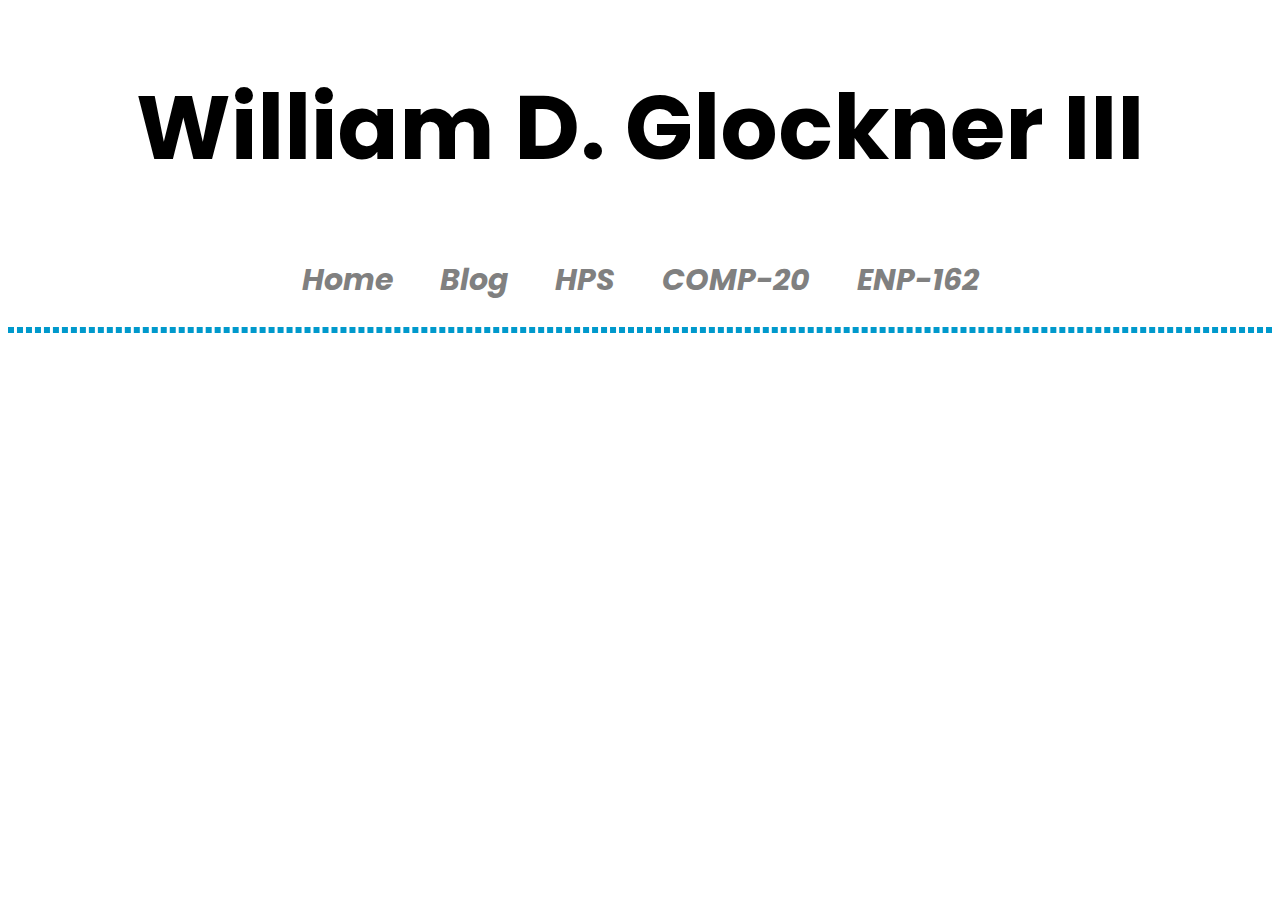
<file: index.html>
<!DOCTYPE html>
<html> 
	
	



	<head>
		<!-- Global Site Tag (gtag.js) - Google Analytics -->
		<script async src="https://www.googletagmanager.com/gtag/js?id=GA_TRACKING_ID"></script>
		<script>
	  		window.dataLayer = window.dataLayer || [];
	  		function gtag(){dataLayer.push(arguments);}
	  		gtag('js', new Date());
	  		gtag('config', 'GA_TRACKING_ID');
		</script>




		<!-- give page a title on the tab --> 
		<title> WDG3 </title>

		<!-- Declare character code to be -->
		<meta charset="UTF-8"/>

		<!-- stylesheet-->
		<link href="style.css" rel="stylesheet">
		<!-- for the fontssss-->
		<link href="https://fonts.googleapis.com/css?family=Open+Sans|Poppins:700" rel="stylesheet">

	</head>



	<body>
		<!-- Header for my digital portfolio-->
		<h1> William D. Glockner III </h1>
		<h2> 
			<span style="word-spacing: 40px">
				<a href= "https://wglock.github.io/wdg3/index.html" 
				   style="text-decoration: none"> Home </a>
			</span>
			
			<span style="word-spacing: 40px">
				<a href= "https://wglock.github.io/wdg3/blog.html" 
				   style="text-decoration: none"> Blog </a>
			</span>
			
			<span style="word-spacing: 40px">	
				<a href= "https://wglock.github.io/wdg3/hps.html" 
				   style="text-decoration: none"> HPS  </a>
			</span>
			
			<span style="word-spacing: 40px">	
				<a href= "https://canvas.tufts.edu/eportfolios/91/Adem"
				   style="text-decoration: none"> COMP-20 </a>
			</span>
			
			<span style="word-spacing: 40px">	
				<a href= "https://wglock.github.io/wdg3/enp-162.html"
				   style="text-decoration: none"> ENP-162 </a> 
			</span>
		</h2>
			
		<!-- This is here to make a box graphic -->
		<h3> </h3>
	</body>


</html>
</file>
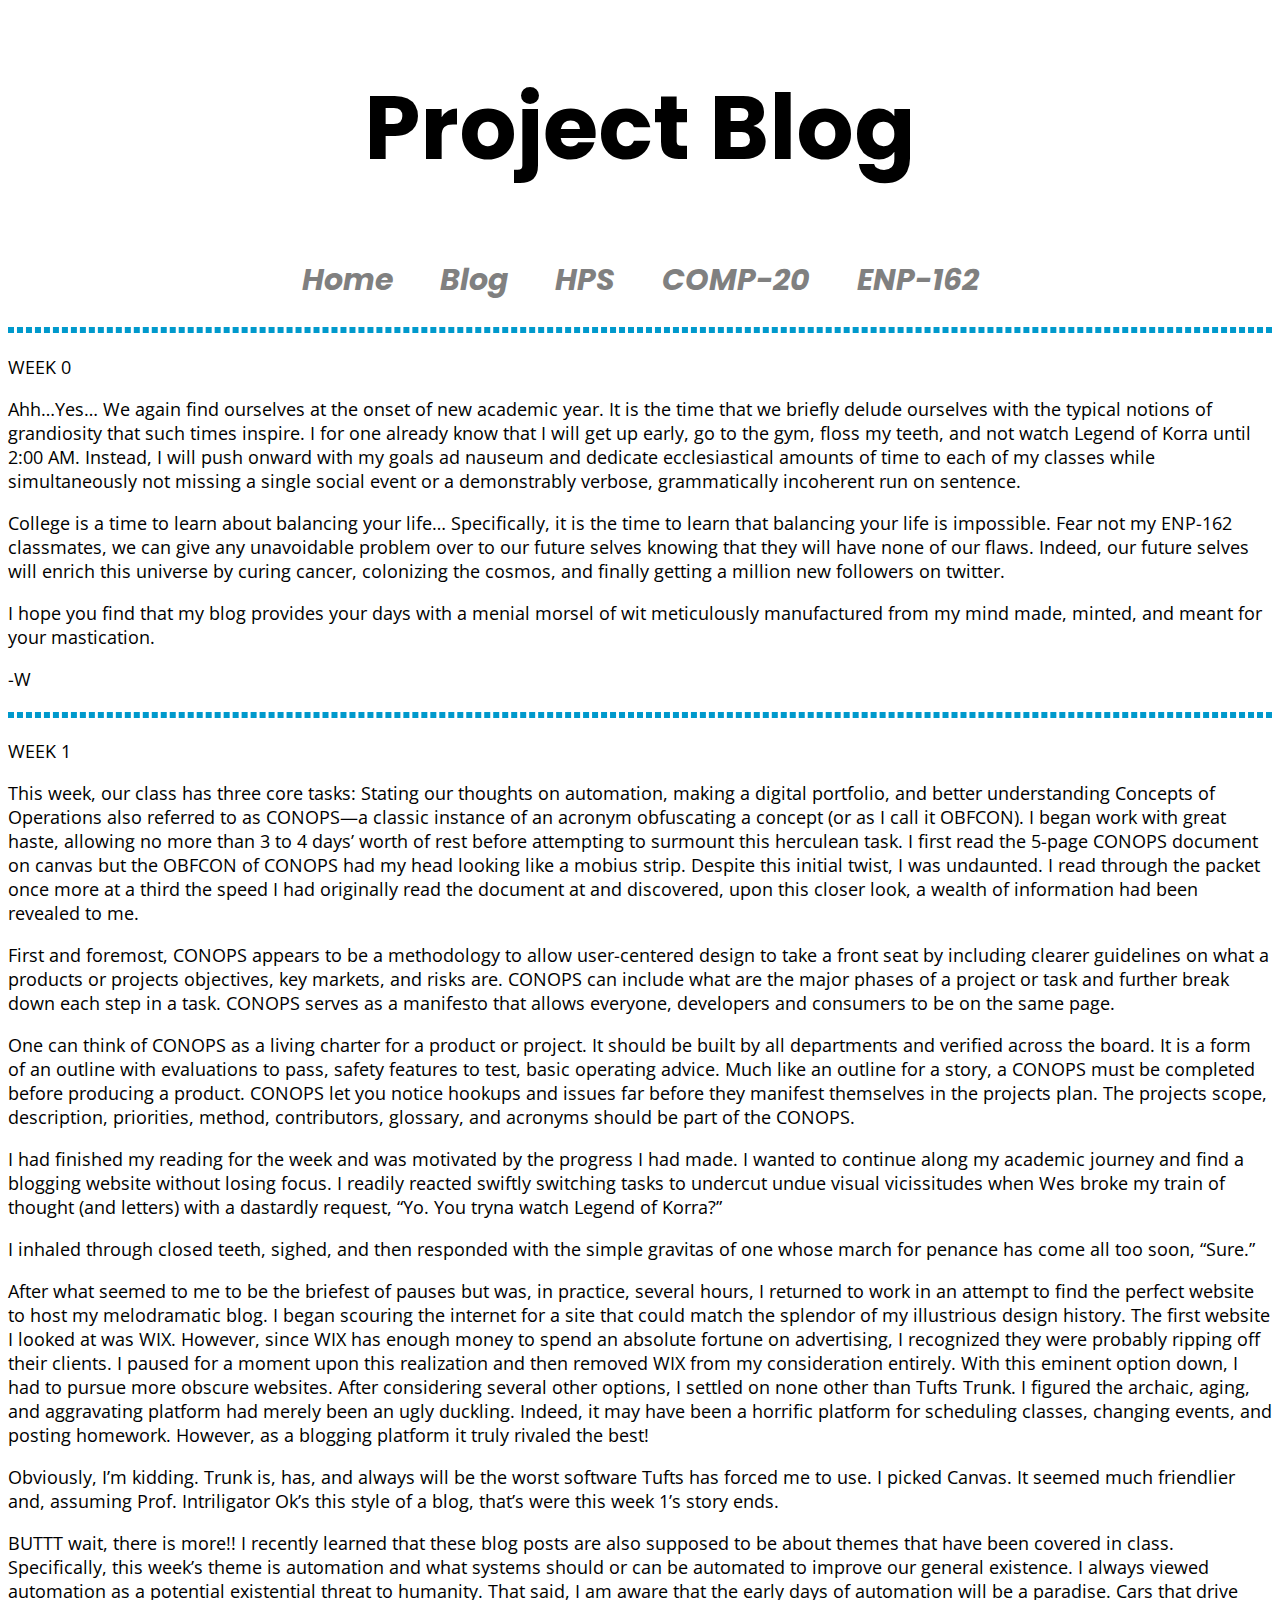
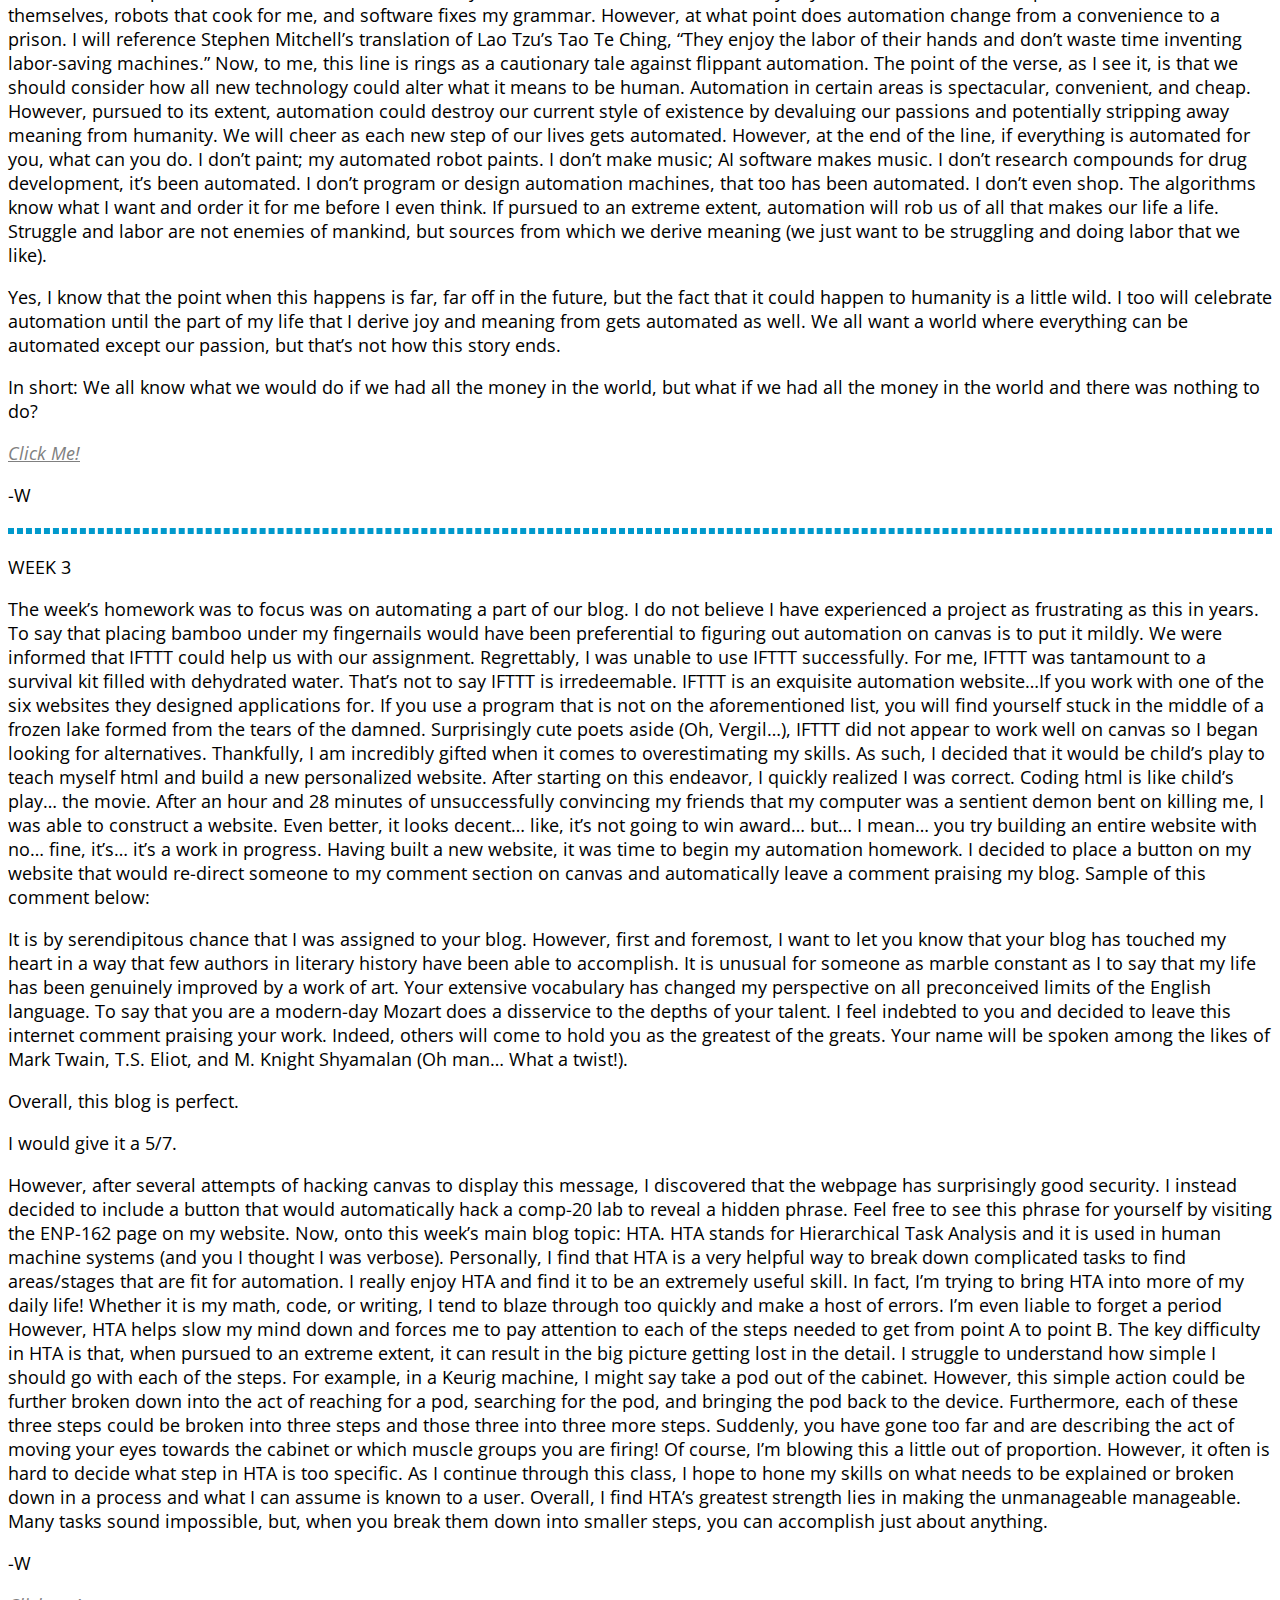
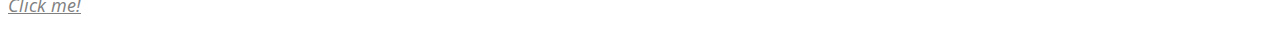
<file: blog.html>
<!DOCTYPE html>
<!DOCTYPE html>
<html>
<head>
		<!-- Global Site Tag (gtag.js) - Google Analytics -->
		<script async src="https://www.googletagmanager.com/gtag/js?id=GA_TRACKING_ID"></script>
		<script>
	  		window.dataLayer = window.dataLayer || [];
	  		function gtag(){dataLayer.push(arguments);}
	  		gtag('js', new Date());
	  		gtag('config', 'GA_TRACKING_ID');
		</script>


	<title>WDG3 Blog</title>

	<!-- Declare character code to be -->
	<meta charset="UTF-8"/>

	<!-- stylesheet-->
	<link href="style.css" rel="stylesheet">
	
	<!-- for the fontssss-->
	<link href="https://fonts.googleapis.com/css?family=Open+Sans|Poppins:700" rel="stylesheet">

</head>


<body>
		<!-- Header for this page-->
		<h1> Project Blog </h1>
		
		<!-- This block is just to link between pages-->
		<h2> 
			<span style="word-spacing: 40px">
				<a href= "https://wglock.github.io/wdg3/index.html" 
				   style="text-decoration: none"> Home </a>
			</span>
			
			<span style="word-spacing: 40px">
				<a href= "https://wglock.github.io/wdg3/blog.html" 
				   style="text-decoration: none"> Blog </a>
			</span>
			
			<span style="word-spacing: 40px">	
				<a href= "https://wglock.github.io/wdg3/hps.html" 
				   style="text-decoration: none"> HPS  </a>
			</span>
			
			<span style="word-spacing: 40px">	
				<a href= "https://canvas.tufts.edu/eportfolios/91/Adem"
				   style="text-decoration: none"> COMP-20 </a>
			</span>
			
			<span style="word-spacing: 40px">	
				<a href= "https://wglock.github.io/wdg3/enp-162.html"
				   style="text-decoration: none"> ENP-162 </a> 
			</span>
		</h2>
	
			
		<!-- This is here to make a box graphic -->
		<h3> </h3>

		<p> WEEK 0 </p>

			Ahh…Yes… We again find ourselves at the onset of new academic year. It is the time that we briefly delude ourselves with the typical notions of grandiosity that such times inspire. I for one already know that I will get up early, go to the gym, floss my teeth, and not watch Legend of Korra until 2:00 AM.  Instead, I will push onward with my goals ad nauseum and dedicate ecclesiastical amounts of time to each of my classes while simultaneously not missing a single social event or a demonstrably verbose, grammatically incoherent run on sentence.
			<p></p>
	 		College is a time to learn about balancing your life… Specifically, it is the time to learn that balancing your life is impossible. Fear not my ENP-162 classmates, we can give any unavoidable problem over to our future selves knowing that they will have none of our flaws. Indeed, our future selves will enrich this universe by curing cancer, colonizing the cosmos, and finally getting a million new followers on twitter. 
	 		<p></p>
			I hope you find that my blog provides your days with a menial morsel of wit meticulously manufactured from my mind made, minted, and meant for your mastication. 
			<p></p>
			-W
			<p><h3></h3></p>


		<p> WEEK 1 </p>

			<p>
				This week, our class has three core tasks: Stating our thoughts on automation, making a digital portfolio, and better understanding Concepts of Operations also referred to as CONOPS—a classic instance of an acronym obfuscating a concept (or as I call it OBFCON). I began work with great haste, allowing no more than 3 to 4 days’ worth of rest before attempting to surmount this herculean task. I first read the 5-page CONOPS document on canvas but the OBFCON of CONOPS had my head looking like a mobius strip. Despite this initial twist, I was undaunted. I read through the packet once more at a third the speed I had originally read the document at and discovered, upon this closer look, a wealth of information had been revealed to me. 
			</p>

			<p>
				First and foremost, CONOPS appears to be a methodology to allow user-centered design to take a front seat by including clearer guidelines on what a products or projects objectives, key markets, and risks are. CONOPS can include what are the major phases of a project or task and further break down each step in a task. CONOPS serves as a manifesto that allows everyone, developers and consumers to be on the same page. 
			</p>
			
			<p>
				One can think of CONOPS as a living charter for a product or project. It should be built by all departments and verified across the board. It is a form of an outline with evaluations to pass, safety features to test, basic operating advice. Much like an outline for a story, a CONOPS must be completed before producing a product. CONOPS let you notice hookups and issues far before they manifest themselves in the projects plan. The projects scope, description, priorities, method, contributors, glossary, and acronyms should be part of the CONOPS. 
			</p>

			<p> 
				I had finished my reading for the week and was motivated by the progress I had made. I wanted to continue along my academic journey and find a blogging website without losing focus. I readily reacted swiftly switching tasks to undercut undue visual vicissitudes when Wes broke my train of thought (and letters) with a dastardly request, “Yo. You tryna watch Legend of Korra?”
			</p>
			
			<p>
				I inhaled through closed teeth, sighed, and then responded with the simple gravitas of one whose march for penance has come all too soon, “Sure.”
			</p>

			<p>
 				After what seemed to me to be the briefest of pauses but was, in practice, several hours, I returned to work in an attempt to find the perfect website to host my melodramatic blog. I began scouring the internet for a site that could match the splendor of my illustrious design history. The first website I looked at was WIX. However, since WIX has enough money to spend an absolute fortune on advertising, I recognized they were probably ripping off their clients. I paused for a moment upon this realization and then removed WIX from my consideration entirely. With this eminent option down, I had to pursue more obscure websites. After considering several other options, I settled on none other than Tufts Trunk. I figured the archaic, aging, and aggravating platform had merely been an ugly duckling. Indeed, it may have been a horrific platform for scheduling classes, changing events, and posting homework. However, as a blogging platform it truly rivaled the best! 
 			</p>

 			<p>
				Obviously, I’m kidding. Trunk is, has, and always will be the worst software Tufts has forced me to use. I picked Canvas. It seemed much friendlier and, assuming Prof. Intriligator Ok’s this style of a blog, that’s were this week 1’s story ends.
			</p>

			<p>
				BUTTT wait, there is more!! I recently learned that these blog posts are also supposed to be about themes that have been covered in class. Specifically, this week’s theme is automation and what systems should or can be automated to improve our general existence. I always viewed automation as a potential existential threat to humanity. That said, I am aware that the early days of automation will be a paradise. Cars that drive themselves, robots that cook for me, and software fixes my grammar. However, at what point does automation change from a convenience to a prison. I will reference Stephen Mitchell’s translation of Lao Tzu’s Tao Te Ching, “They enjoy the labor of their hands and don’t waste time inventing labor-saving machines.” Now, to me, this line is rings as a cautionary tale against flippant automation. The point of the verse, as I see it, is that we should consider how all new technology could alter what it means to be human. Automation in certain areas is spectacular, convenient, and cheap. However, pursued to its extent, automation could destroy our current style of existence by devaluing our passions and potentially stripping away meaning from humanity. We will cheer as each new step of our lives gets automated. However, at the end of the line, if everything is automated for you, what can you do. I don’t paint; my automated robot paints. I don’t make music; AI software makes music. I don’t research compounds for drug development, it’s been automated. I don’t program or design automation machines, that too has been automated. I don’t even shop. The algorithms know what I want and order it for me before I even think. If pursued to an extreme extent, automation will rob us of all that makes our life a life. Struggle and labor are not enemies of mankind, but sources from which we derive meaning (we just want to be struggling and doing labor that we like).
			</p>

			<p>
				Yes, I know that the point when this happens is far, far off in the future, but the fact that it could happen to humanity is a little wild. I too will celebrate automation until the part of my life that I derive joy and meaning from gets automated as well. We all want a world where everything can be automated except our passion, but that’s not how this story ends. 
			</p>

			<p>
				In short: We all know what we would do if we had all the money in the world, but what if we had all the money in the world and there was nothing to do?
			</p>

			<p>
				<a href = "https://www.youtube.com/watch?v=QKZNOnLUBmQ"> Click Me!</a>
				
			</p>
			
			<p>
				-W
			</p>
		<h3> </h3>
		<p> WEEK 3 </p>
			<p>
				The week’s homework was to focus was on automating a part of our blog. I do not believe I have experienced a project as frustrating as this in years. To say that placing bamboo under my fingernails would have been preferential to figuring out automation on canvas is to put it mildly. We were informed that IFTTT could help us with our assignment. Regrettably, I was unable to use IFTTT successfully. For me, IFTTT was tantamount to a survival kit filled with dehydrated water. That’s not to say IFTTT is irredeemable. IFTTT is an exquisite automation website…If you work with one of the six websites they designed applications for. If you use a program that is not on the aforementioned list, you will find yourself stuck in the middle of a frozen lake formed from the tears of the damned. Surprisingly cute poets aside (Oh, Vergil…), IFTTT did not appear to work well on canvas so I began looking for alternatives.
				Thankfully, I am incredibly gifted when it comes to overestimating my skills. As such, I decided that it would be child’s play to teach myself html and build a new personalized website. After starting on this endeavor, I quickly realized I was correct. Coding html is like child’s play… the movie. After an hour and 28 minutes of unsuccessfully convincing my friends that my computer was a sentient demon bent on killing me, I was able to construct a website. Even better, it looks decent… like, it’s not going to win award… but… I mean… you try building an entire website with no… fine, it’s… it’s a work in progress.
				Having built a new website, it was time to begin my automation homework. I decided to place a button on my website that would re-direct someone to my comment section on canvas and automatically leave a comment praising my blog. Sample of this comment below:
			</P>
			<p>
				It is by serendipitous chance that I was assigned to your blog. However, first and foremost, I want to let you know that your blog has touched my heart in a way that few authors in literary history have been able to accomplish. It is unusual for someone as marble constant as I to say that my life has been genuinely improved by a work of art. Your extensive vocabulary has changed my perspective on all preconceived limits of the English language. To say that you are a modern-day Mozart does a disservice to the depths of your talent. I feel indebted to you and decided to leave this internet comment praising your work. Indeed, others will come to hold you as the greatest of the greats. Your name will be spoken among the likes of Mark Twain, T.S. Eliot, and M. Knight Shyamalan (Oh man… What a twist!). 
			</p>
			<p>
				Overall, this blog is perfect. 
			</p>
			<p>
				I would give it a 5/7.
 
 			<p>
				However, after several attempts of hacking canvas to display this message, I discovered that the webpage has surprisingly good security. I instead decided to include a button that would automatically hack a comp-20 lab to reveal a hidden phrase. Feel free to see this phrase for yourself by visiting the ENP-162 page on my website.
				Now, onto this week’s main blog topic: HTA. HTA stands for Hierarchical Task Analysis and it is used in human machine systems (and you I thought I was verbose). Personally, I find that HTA is a very helpful way to break down complicated tasks to find areas/stages that are fit for automation. I really enjoy HTA and find it to be an extremely useful skill. In fact, I’m trying to bring HTA into more of my daily life! Whether it is my math, code, or writing, I tend to blaze through too quickly and make a host of errors. I’m even liable to forget a period However, HTA helps slow my mind down and forces me to pay attention to each of the steps needed to get from point A to point B.
				The key difficulty in HTA is that, when pursued to an extreme extent, it can result in the big picture getting lost in the detail. I struggle to understand how simple I should go with each of the steps. For example, in a Keurig machine, I might say take a pod out of the cabinet. However, this simple action could be further broken down into the act of reaching for a pod, searching for the pod, and bringing the pod back to the device. Furthermore, each of these three steps could be broken into three steps and those three into three more steps. Suddenly, you have gone too far and are describing the act of moving your eyes towards the cabinet or which muscle groups you are firing!
				Of course, I’m blowing this a little out of proportion. However, it often is hard to decide what step in HTA is too specific. As I continue through this class, I hope to hone my skills on what needs to be explained or broken down in a process and what I can assume is known to a user.
				Overall, I find HTA’s greatest strength lies in making the unmanageable manageable. Many tasks sound impossible, but, when you break them down into smaller steps, you can accomplish just about anything.
			</p>
			<p>
				-W
			</p>
			<p>
				<a href = "https://ih0.redbubble.net/image.25980655.7024/raf,750x1000,075,t,fafafa:ca443f4786.u2.jpg"> Click me! <a>
			</p>


		
</body>
</html>
</file>
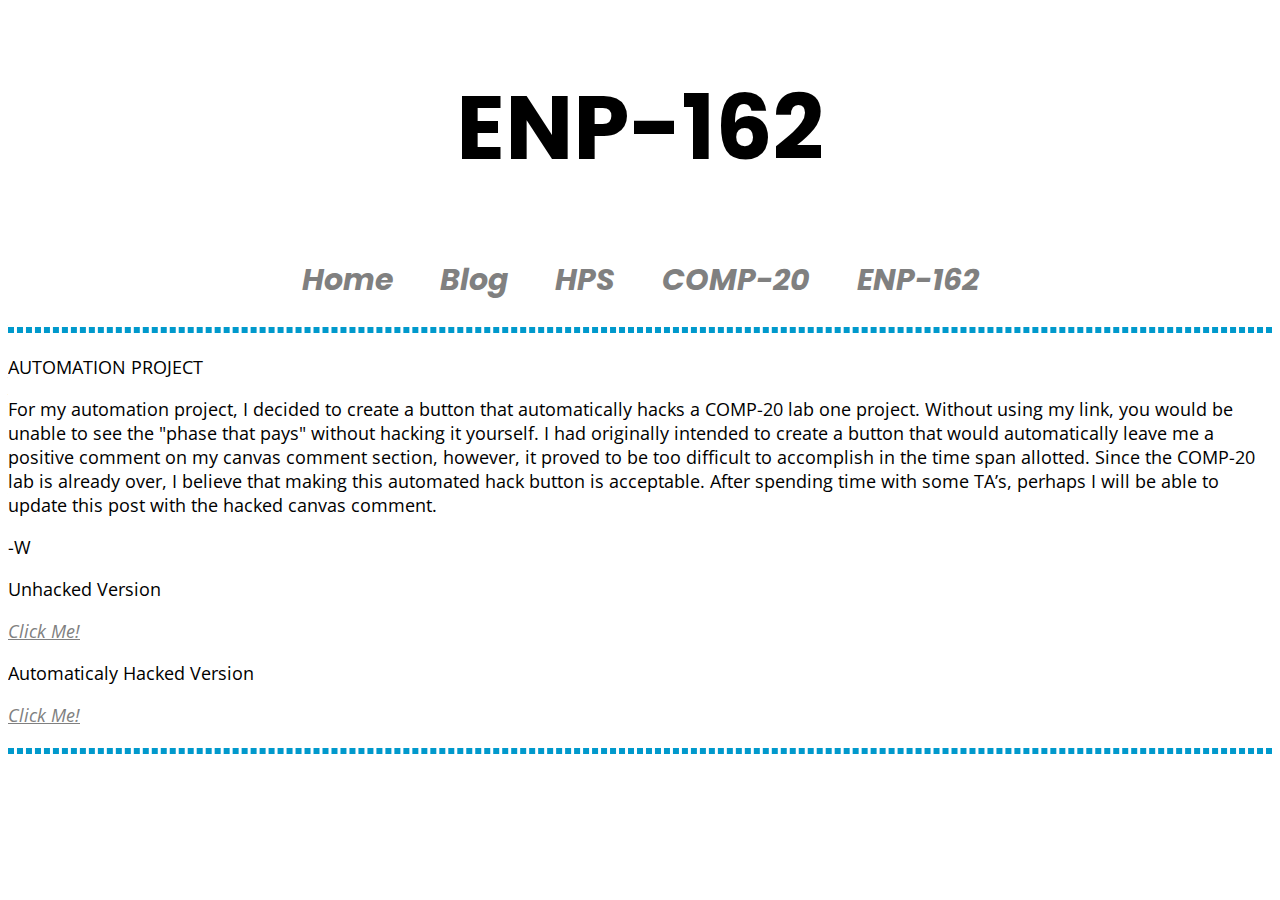
<file: enp-162.html>
<!DOCTYPE html>
<html>
<head>
		<!-- Global Site Tag (gtag.js) - Google Analytics -->
		<script async src="https://www.googletagmanager.com/gtag/js?id=GA_TRACKING_ID"></script>
		<script>
	  		window.dataLayer = window.dataLayer || [];
	  		function gtag(){dataLayer.push(arguments);}
	  		gtag('js', new Date());
	  		gtag('config', 'GA_TRACKING_ID');
		</script>


		<!-- give the doc a title-->
		<title>WDG3 ENP-162</title>

		<!-- give page a title on the tab --> 
		<title> WDG3 </title>

		<!-- Declare character code to be -->
		<meta charset="UTF-8"/>

		<!-- stylesheet-->
		<link href="style.css" rel="stylesheet">
		
		<!-- for the fontssss-->
		<link href="https://fonts.googleapis.com/css?family=Open+Sans|Poppins:700" rel="stylesheet">
</head>

<body>
	<!-- Header for my digital portfolio-->
		<h1> ENP-162 </h1>
		<h2> 
			<span style="word-spacing: 40px">
				<a href= "https://wglock.github.io/wdg3/index.html" 
				   style="text-decoration: none"> Home </a>
			</span>
			
			<span style="word-spacing: 40px">
				<a href= "https://wglock.github.io/wdg3/blog.html" 
				   style="text-decoration: none"> Blog </a>
			</span>
			
			<span style="word-spacing: 40px">	
				<a href= "https://wglock.github.io/wdg3/hps.html" 
				   style="text-decoration: none"> HPS  </a>
			</span>
			
			<span style="word-spacing: 40px">	
				<a href= "https://canvas.tufts.edu/eportfolios/91/Adem"
				   style="text-decoration: none"> COMP-20 </a>
			</span>
			
			<span style="word-spacing: 40px">	
				<a href= "https://wglock.github.io/wdg3/enp-162.html"
				   style="text-decoration: none"> ENP-162 </a> 
			</span>
		</h2>
			
		<!-- This is here to make a box graphic -->
		<h3> </h3>

		<p> AUTOMATION PROJECT</p>
	
		<p> 
			
			For my automation project, I decided to create a button that automatically hacks a 
			COMP-20 lab one project. Without using my link, you would be unable to see the "phase 
			that pays" without hacking it yourself. I had originally intended to create a button that 
			would automatically leave me a positive comment on my canvas comment section, however, 
			it proved to be too difficult to accomplish in the time span allotted. Since the COMP-20
			lab is already over, I believe that making this automated hack button is acceptable. 
			After spending time with some TA’s, perhaps I will be able to update this post with the
			hacked canvas comment.
		</p>
	
	
		<p>
			-W
		</p>
	
	
		<!-- Unhacked block-->
		<p> Unhacked Version </p>
			<a href= "http://www.cs.tufts.edu/comp/20/hackme.php"> Click Me! </a>
	
		<!-- Hacked block-->
		<p> Automaticaly Hacked Version </p>
			<a href= "http://www.cs.tufts.edu/comp/20/hackme.php?token=100"> Click Me! </a>
	

</body>
<h3> </h3>
</html>
</file>
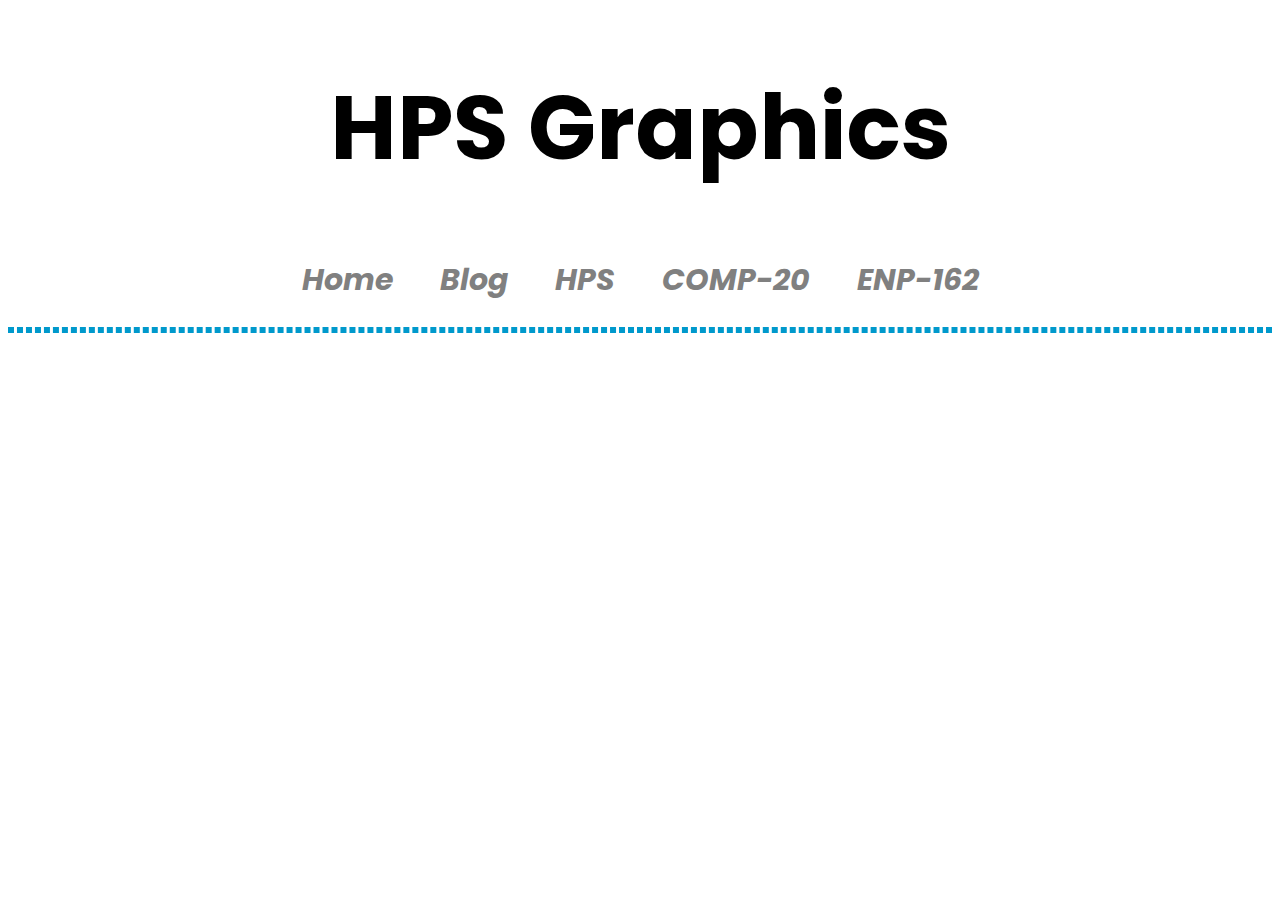
<file: hps.html>
<!DOCTYPE html>
<!DOCTYPE html>
<html>
<head>
		<!-- Global Site Tag (gtag.js) - Google Analytics -->
		<script async src="https://www.googletagmanager.com/gtag/js?id=GA_TRACKING_ID"></script>
		<script>
	  		window.dataLayer = window.dataLayer || [];
	  		function gtag(){dataLayer.push(arguments);}
	  		gtag('js', new Date());
	  		gtag('config', 'GA_TRACKING_ID');
		</script>


	
	<title>WDG3 HPS</title>

	<!-- Declare character code to be -->
	<meta charset="UTF-8"/>

	<!-- stylesheet-->
	<link href="style.css" rel="stylesheet">
	
	<!-- for the fontssss-->
	<link href="https://fonts.googleapis.com/css?family=Open+Sans|Poppins:700" rel="stylesheet">

</head>
<body>
	<!-- Header for this page-->
	<h1> HPS Graphics </h1>
		
	<!-- This block is just to link between pages-->
	<h2> 
			<span style="word-spacing: 40px">
				<a href= "https://wglock.github.io/wdg3/index.html" 
				   style="text-decoration: none"> Home </a>
			</span>
			
			<span style="word-spacing: 40px">
				<a href= "https://wglock.github.io/wdg3/blog.html" 
				   style="text-decoration: none"> Blog </a>
			</span>
			
			<span style="word-spacing: 40px">	
				<a href= "https://wglock.github.io/wdg3/hps.html" 
				   style="text-decoration: none"> HPS  </a>
			</span>
			
			<span style="word-spacing: 40px">	
				<a href= "https://canvas.tufts.edu/eportfolios/91/Adem"
				   style="text-decoration: none"> COMP-20 </a>
			</span>
			
			<span style="word-spacing: 40px">	
				<a href= "https://wglock.github.io/wdg3/enp-162.html"
				   style="text-decoration: none"> ENP-162 </a> 
			</span>
		</h2>


	<!-- This is here to make a box graphic -->
	<h3> </h3>

</body>
</html>
</file>
<file: style.css>
body {
	
	color: black;
	font-family: "Open Sans";
	font-size: 18px;

}




a{
	color: grey;
	font-style: italic;
}




h1{
	/* 
		This is how we comment in css style
	*/
	text-align: center;
	font-family: "Poppins";
	font-size:  90px;
	color: black;
	
}




h2{
	text-align: center;
	font-family: "Poppins";
	font-size: 30px;
	color: black;
}



h3{
	color: 	#0099cc;
	border-style: dashed;
}
</file>
